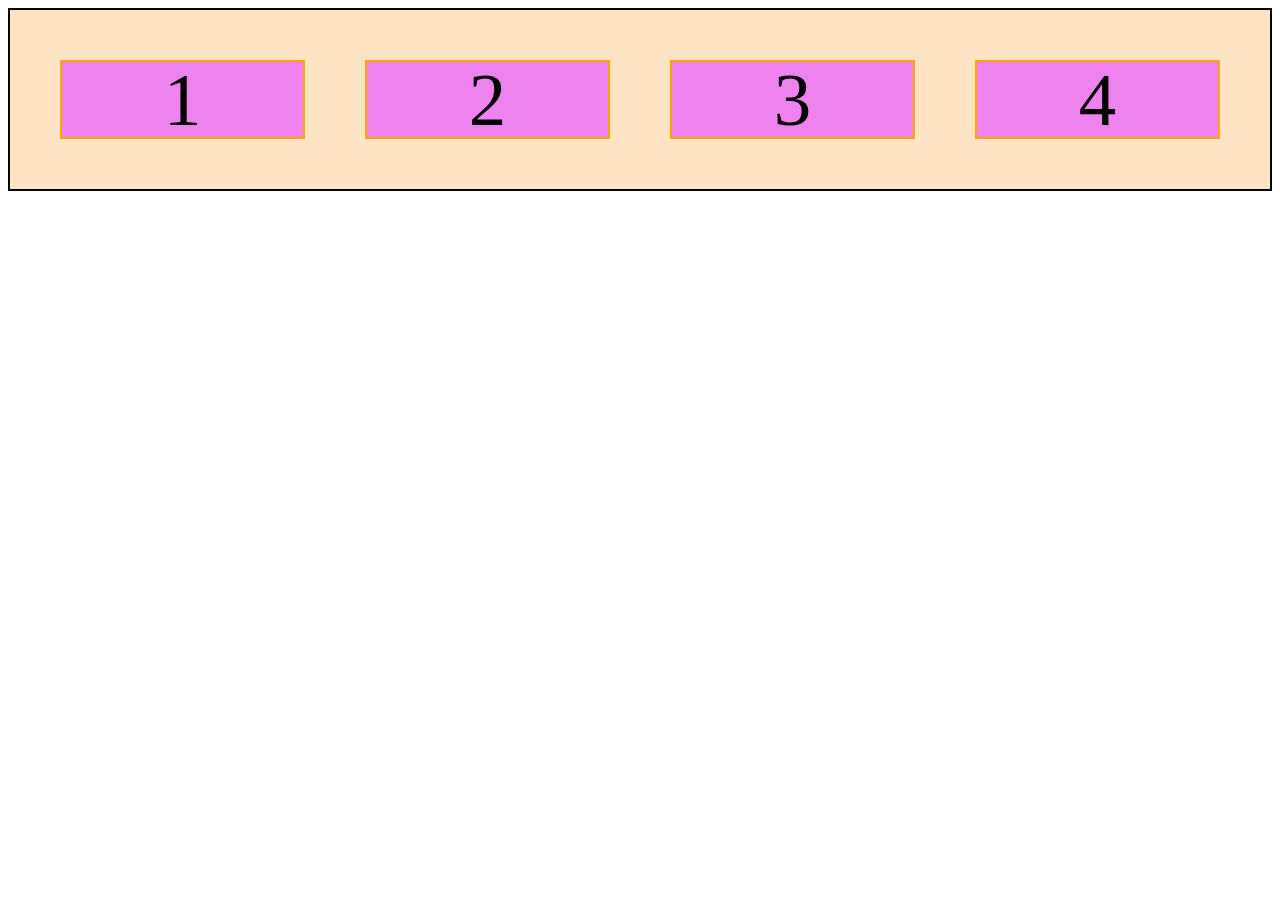
<file: C4 CSS/demo/flexbox.html>
<!DOCTYPE html>
<html lang="en">
<head>
    <meta charset="UTF-8">
    <meta name="viewport" content="width=, initial-scale=1.0">
    <link rel="stylesheet" href="flexbox.css">
    <title>Document</title>
</head>
<body>
    <div class="contenedorpadre">
    <div>1</div>
    <div>2</div>
    <div>3</div>
    <div>4</div>

</div>


</body>
</html>
</file>
<file: C4 CSS/demo/flexbox.css>
.contenedorpadre div {
    background-color: violet;
    width: 1000px;
    margin: 30px;
    text-align: center;
    line-height: 75px;
    font-size: 75px;
    border: 2px solid orange;
}

.contenedorpadre {
    display: flex;
    background-color: bisque;
    padding: 20px;
    border: 2px solid black;

    
}
</file>
